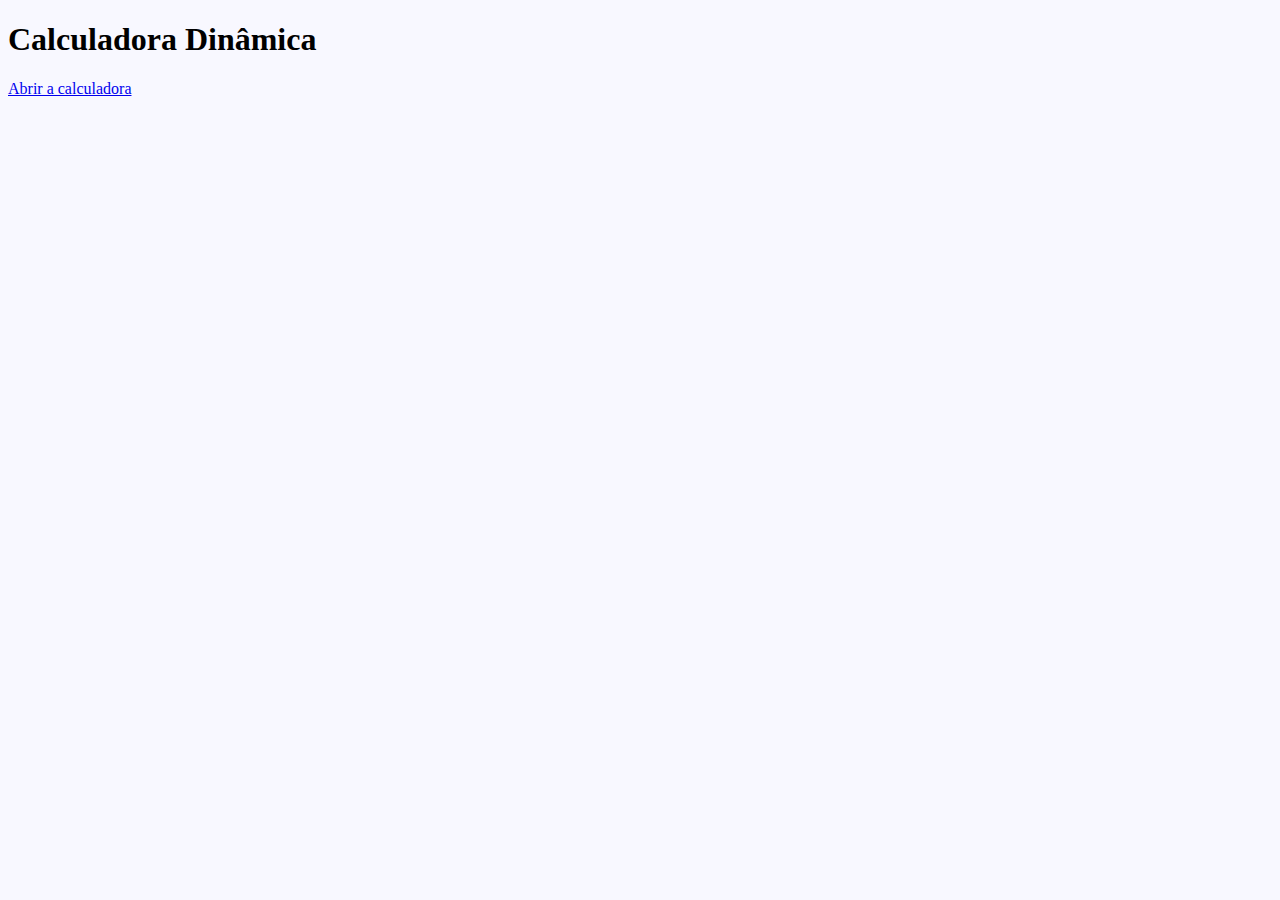
<file: calculadora/src/main/webapp/index.html>
<!DOCTYPE html>
<html>
    <head>
        <title>Calculadora</title>
        <link rel="stylesheet" href="resources/css/index.css"/>
        <meta charset="UTF-8">
    </head>
    <body>
		<div class="index-container">
            <div class="content">
                <section>
                    <h1 class="color">Calculadora Dinâmica</h1>
                </section>  
                <a class="back-link" href="/calculadora/login">
                    Abrir a calculadora
                </a>
            </div>
        </div>
    </body>
</html>
</file>
<file: calculadora/src/main/webapp/resources/css/index.css>
body {
    background-color:ghostwhite;
  }
</file>
